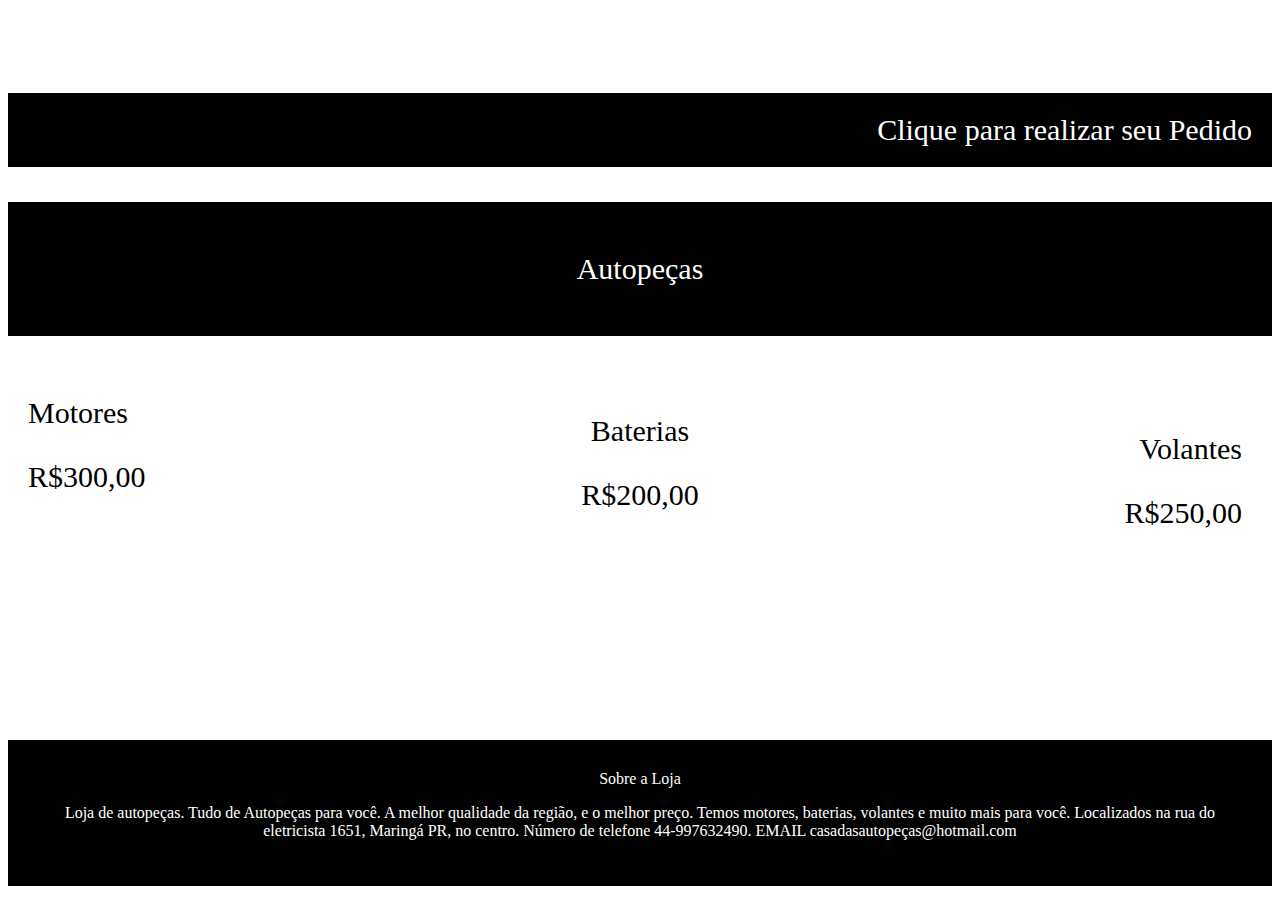
<file: index.html>
<!DOCTYPE html>
<html lang="pt-br">
<head>
    <meta charset="UTF-8">
    <meta name="viewport" content="width=device-width, initial-scale=1.0">
    <title>Autopeças</title>
    <link rel="stylesheet" href="style.css">
</head>
<header>
    <div class="cabeçalho">
        Loja de Autopeças 
    </div>

    <div class="pedido">
        <a href="pedidos.html">Clique para realizar seu Pedido</a>
    </div>

</header>

<body>
    <div class="autopeças">
    Autopeças
    </div>

    <div class="motores">
        <p>Motores</p>
        <p>R$300,00</p>
    </div>

    <div class="baterias">
        <p>Baterias</p>
        <p>R$200,00</p>
    </div>

    <div class="volantes">
        <p>Volantes</p>
        <p>R$250,00</p>
    </div>
</body>

<footer>
    <div class="sobre">
    Sobre a Loja
    
    <p> Loja de autopeças. Tudo de Autopeças para você. A melhor qualidade da região, e o melhor preço. Temos motores, baterias, volantes  e muito mais para você. 
        Localizados na rua do eletricista 1651, Maringá PR, no centro. Número de telefone 44-997632490. EMAIL casadasautopeças@hotmail.com

    </p>
    </div>

</footer>
</html>
</file>
<file: style.css>
.cabeçalho{
    text-align: center;
    margin-top: 30px;
    font-family: 'Times New Roman', sans-serif;
    background-color:#ffffff;
    font-size: 50px;
    color: #000000;
    padding: 60px;

}
.pedido{
    font-size: 30px;
    background-color: #000000;
    color: #ffffff;
    text-align: right;
    margin-top: -115px;
    padding: 20px;
    cursor: pointer;
    color: #ffffff;
    text-decoration: none;

}
a{
    text-decoration: none;
    color: #ffffff;
}
.autopeças{
    text-align: center;
    margin-top: 35px;
    font-size: 30px;
    background-color:#000000;
    color: #ffffff;
    padding: 50px;
}
.motores{
text-align: left;
font-size: 30px;
padding: 20px;
margin-top: 10px;
}

.baterias{
text-align: center;
font-size: 30px;
padding: 30px;
margin-top: -190px;

}
.volantes{
text-align: right;
font-size: 30px;
margin: 0;
margin-top: -200px;
padding: 30px;
}

.sobre{
    margin-top: 720px;
    text-align: center;
    background-color:#000000;
    color: #ffffff;
    padding: 30px;
    margin-top: 150px;
}
</file>
